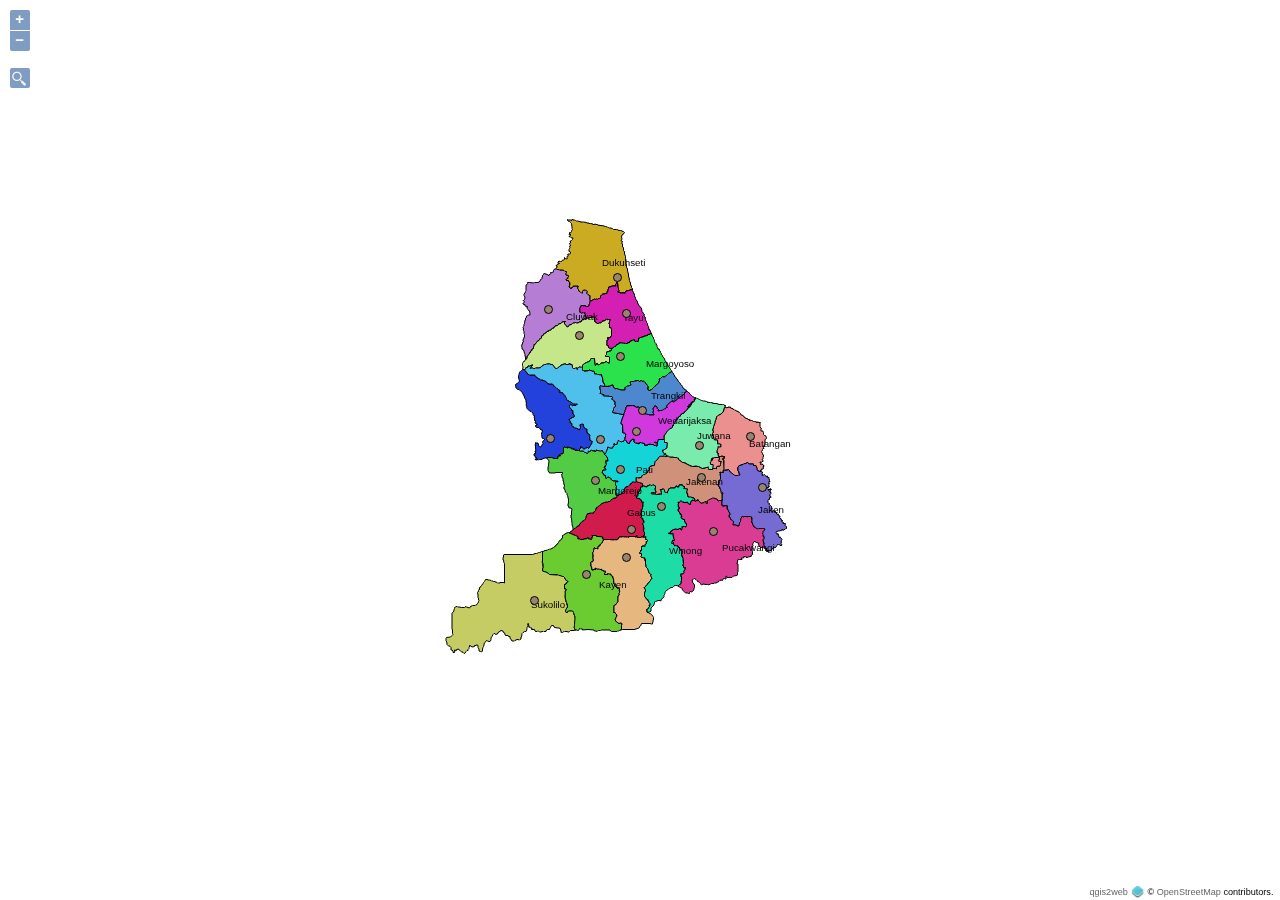
<file: polsek/index.html>
<!doctype html>
<html lang="en">
    <head>
        <meta charset="utf-8">
        <meta http-equiv="X-UA-Compatible" content="IE=edge">
        <meta name="viewport" content="initial-scale=1,user-scalable=no,maximum-scale=1,width=device-width">
        <meta name="mobile-web-app-capable" content="yes">
        <meta name="apple-mobile-web-app-capable" content="yes">
        <link rel="stylesheet" href="./resources/ol.css">
        <link rel="stylesheet" type="text/css" href="resources/horsey.min.css">
        <link rel="stylesheet" type="text/css" href="resources/ol3-search-layer.min.css">
        <link rel="stylesheet" href="./resources/ol3-layerswitcher.css">
        <link rel="stylesheet" href="./resources/qgis2web.css">
        <style>
        html, body {
            background-color: #ffffff;
        }
        </style>
        <style>
        html, body, #map {
            width: 100%;
            height: 100%;
            padding: 0;
            margin: 0;
        }
        </style>
        <title></title>
    </head>
    <body>
        <div id="map">
            <div id="popup" class="ol-popup">
                <a href="#" id="popup-closer" class="ol-popup-closer"></a>
                <div id="popup-content"></div>
            </div>
        </div>
        <script src="resources/qgis2web_expressions.js"></script>
        <script src="resources/polyfills.js"></script>
        <script src="./resources/functions.js"></script>
        <script src="./resources/ol.js"></script>
        <script src="http://cdn.polyfill.io/v2/polyfill.min.js?features=Element.prototype.classList,URL"></script>
        <script src="resources/horsey.min.js"></script>
        <script src="resources/ol3-search-layer.min.js"></script>
        <script src="./resources/ol3-layerswitcher.js"></script>
        <script src="layers/LapakGIScomBatas_Kecamatan_BIG_PPBW_0.js"></script><script src="layers/polsek_1.js"></script>
        <script src="styles/LapakGIScomBatas_Kecamatan_BIG_PPBW_0_style.js"></script><script src="styles/polsek_1_style.js"></script>
        <script src="./layers/layers.js" type="text/javascript"></script> 
        <script src="./resources/qgis2web.js"></script>
        <script src="./resources/Autolinker.min.js"></script>
    </body>
</html>
</file>
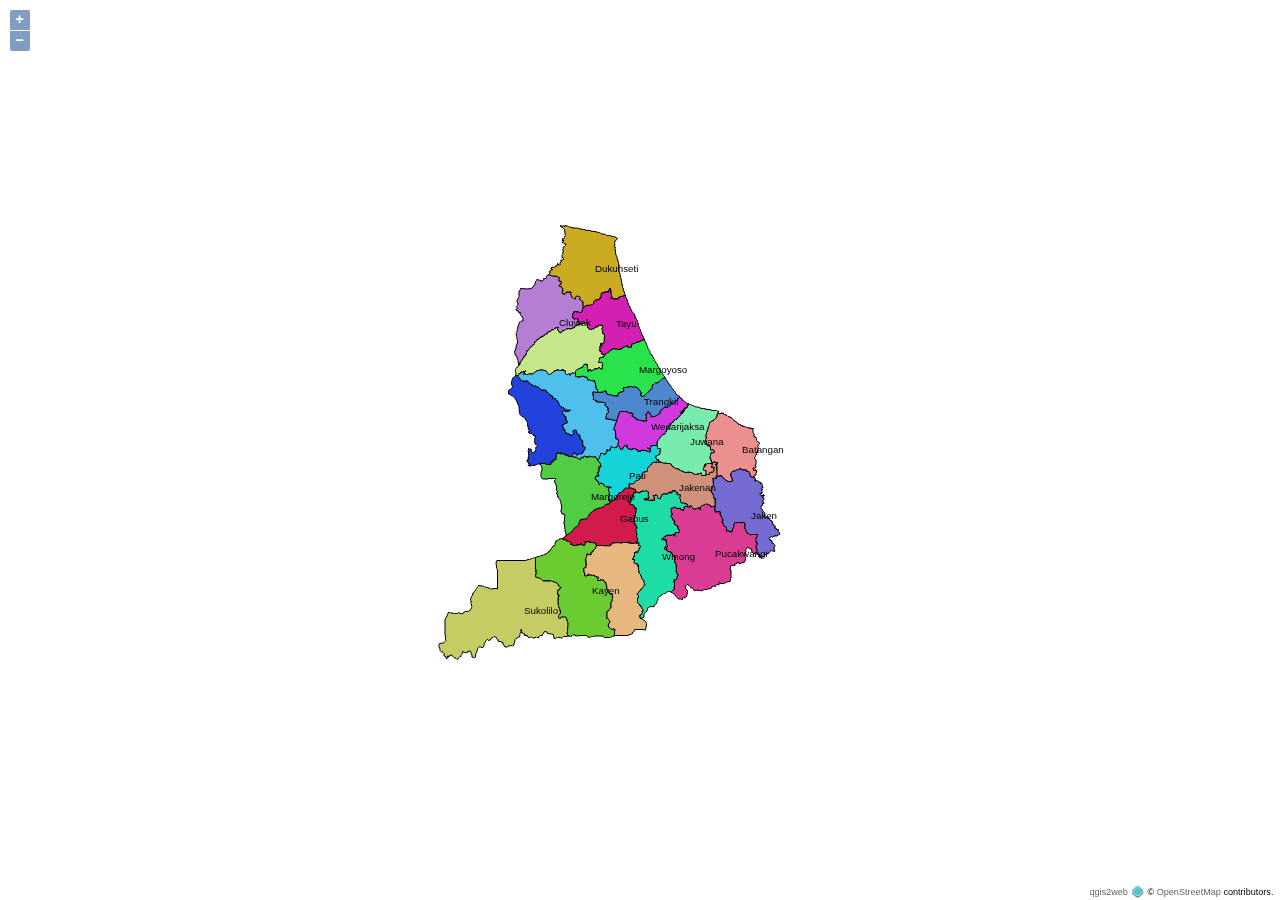
<file: sig2018/index.html>
<!doctype html>
<html lang="en">
    <head>
        <meta charset="utf-8">
        <meta http-equiv="X-UA-Compatible" content="IE=edge">
        <meta name="viewport" content="initial-scale=1,user-scalable=no,maximum-scale=1,width=device-width">
        <meta name="mobile-web-app-capable" content="yes">
        <meta name="apple-mobile-web-app-capable" content="yes">
        <link rel="stylesheet" href="./resources/ol.css">
        <link rel="stylesheet" href="./resources/ol3-layerswitcher.css">
        <link rel="stylesheet" href="./resources/qgis2web.css">
        <style>
        html, body {
            background-color: #ffffff;
        }
        </style>
        <style>
        html, body, #map {
            width: 100%;
            height: 100%;
            padding: 0;
            margin: 0;
        }
        </style>
        <title></title>
    </head>
    <body>
        <div id="map">
            <div id="popup" class="ol-popup">
                <a href="#" id="popup-closer" class="ol-popup-closer"></a>
                <div id="popup-content"></div>
            </div>
        </div>
        <script src="resources/qgis2web_expressions.js"></script>
        <script src="resources/polyfills.js"></script>
        <script src="./resources/functions.js"></script>
        <script src="./resources/ol.js"></script>
        <script src="./resources/ol3-layerswitcher.js"></script>
        <script src="layers/LapakGIScomBatas_Kecamatan_BIG_PPBW_0.js"></script>
        <script src="styles/LapakGIScomBatas_Kecamatan_BIG_PPBW_0_style.js"></script>
        <script src="./layers/layers.js" type="text/javascript"></script> 
        <script src="./resources/qgis2web.js"></script>
        <script src="./resources/Autolinker.min.js"></script>
    </body>
</html>
</file>
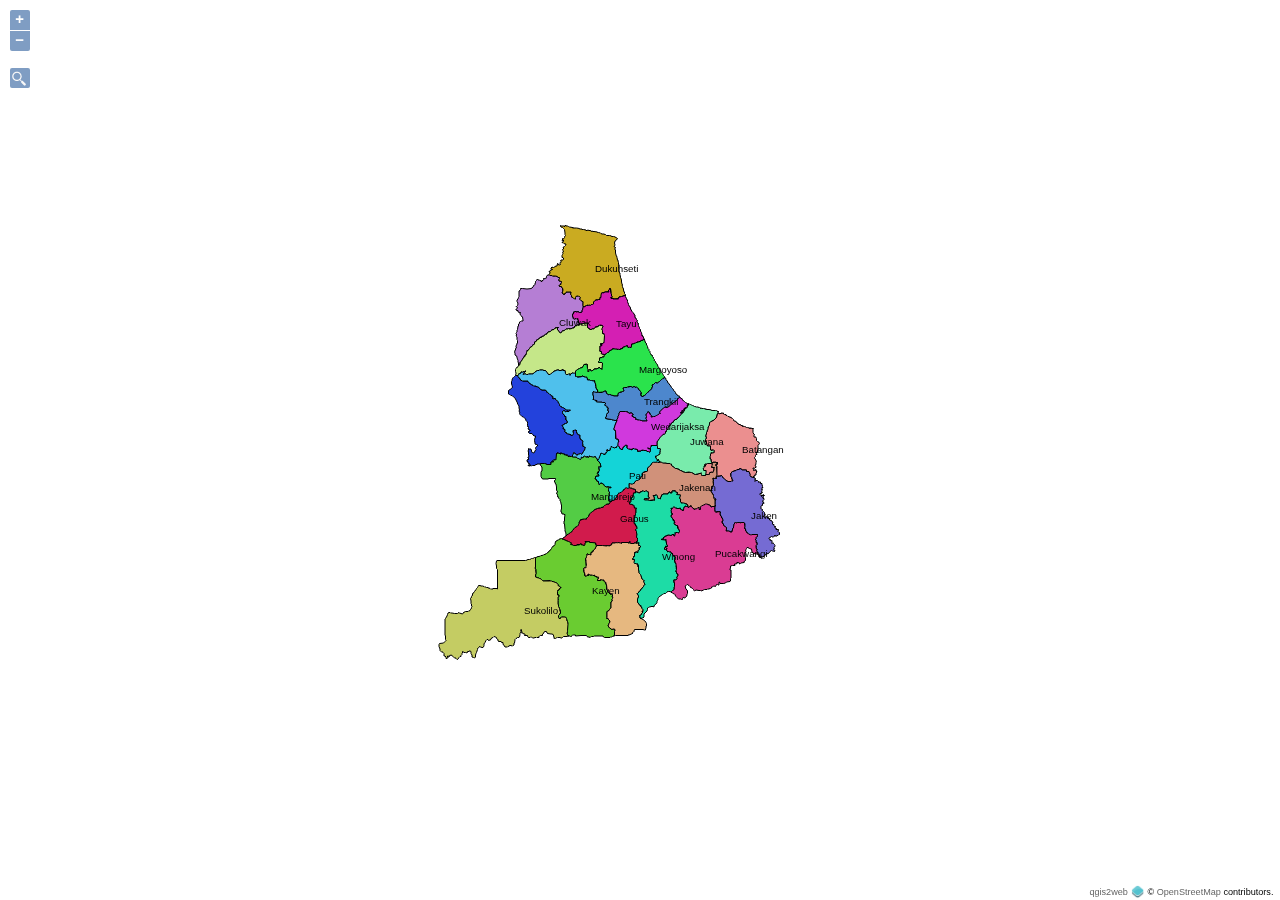
<file: sig2020/index.html>
<!doctype html>
<html lang="en">
    <head>
        <meta charset="utf-8">
        <meta http-equiv="X-UA-Compatible" content="IE=edge">
        <meta name="viewport" content="initial-scale=1,user-scalable=no,maximum-scale=1,width=device-width">
        <meta name="mobile-web-app-capable" content="yes">
        <meta name="apple-mobile-web-app-capable" content="yes">
        <link rel="stylesheet" href="./resources/ol.css">
        <link rel="stylesheet" type="text/css" href="resources/horsey.min.css">
        <link rel="stylesheet" type="text/css" href="resources/ol3-search-layer.min.css">
        <link rel="stylesheet" href="./resources/ol3-layerswitcher.css">
        <link rel="stylesheet" href="./resources/qgis2web.css">
        <style>
        html, body {
            background-color: #ffffff;
        }
        </style>
        <style>
        html, body, #map {
            width: 100%;
            height: 100%;
            padding: 0;
            margin: 0;
        }
        </style>
        <title></title>
    </head>
    <body>
        <div id="map">
            <div id="popup" class="ol-popup">
                <a href="#" id="popup-closer" class="ol-popup-closer"></a>
                <div id="popup-content"></div>
            </div>
        </div>
        <script src="resources/qgis2web_expressions.js"></script>
        <script src="resources/polyfills.js"></script>
        <script src="./resources/functions.js"></script>
        <script src="./resources/ol.js"></script>
        <script src="http://cdn.polyfill.io/v2/polyfill.min.js?features=Element.prototype.classList,URL"></script>
        <script src="resources/horsey.min.js"></script>
        <script src="resources/ol3-search-layer.min.js"></script>
        <script src="./resources/ol3-layerswitcher.js"></script>
        <script src="layers/LapakGIScomBatas_Kecamatan_BIG_PPBW_0.js"></script>
        <script src="styles/LapakGIScomBatas_Kecamatan_BIG_PPBW_0_style.js"></script>
        <script src="./layers/layers.js" type="text/javascript"></script> 
        <script src="./resources/qgis2web.js"></script>
        <script src="./resources/Autolinker.min.js"></script>
    </body>
</html>
</file>
<file: polsek/resources/ol.css>
.ol-box{box-sizing:border-box;border-radius:2px;border:2px solid #00f}.ol-mouse-position{top:8px;right:8px;position:absolute}.ol-scale-line{background:rgba(0,60,136,.3);border-radius:4px;bottom:8px;left:8px;padding:2px;position:absolute}.ol-scale-line-inner{border:1px solid #eee;border-top:none;color:#eee;font-size:10px;text-align:center;margin:1px;will-change:contents,width}.ol-overlay-container{will-change:left,right,top,bottom}.ol-unsupported{display:none}.ol-unselectable,.ol-viewport{-webkit-touch-callout:none;-webkit-user-select:none;-moz-user-select:none;-ms-user-select:none;user-select:none;-webkit-tap-highlight-color:transparent}.ol-selectable{-webkit-touch-callout:default;-webkit-user-select:auto;-moz-user-select:auto;-ms-user-select:auto;user-select:auto}.ol-grabbing{cursor:-webkit-grabbing;cursor:-moz-grabbing;cursor:grabbing}.ol-grab{cursor:move;cursor:-webkit-grab;cursor:-moz-grab;cursor:grab}.ol-control{position:absolute;background-color:rgba(255,255,255,.4);border-radius:4px;padding:2px}.ol-control:hover{background-color:rgba(255,255,255,.6)}.ol-zoom{top:.5em;left:.5em}.ol-rotate{top:.5em;right:.5em;transition:opacity .25s linear,visibility 0s linear}.ol-rotate.ol-hidden{opacity:0;visibility:hidden;transition:opacity .25s linear,visibility 0s linear .25s}.ol-zoom-extent{top:4.643em;left:.5em}.ol-full-screen{right:.5em;top:.5em}@media print{.ol-control{display:none}}.ol-control button{display:block;margin:1px;padding:0;color:#fff;font-size:1.14em;font-weight:700;text-decoration:none;text-align:center;height:1.375em;width:1.375em;line-height:.4em;background-color:rgba(0,60,136,.5);border:none;border-radius:2px}.ol-control button::-moz-focus-inner{border:none;padding:0}.ol-zoom-extent button{line-height:1.4em}.ol-compass{display:block;font-weight:400;font-size:1.2em;will-change:transform}.ol-touch .ol-control button{font-size:1.5em}.ol-touch .ol-zoom-extent{top:5.5em}.ol-control button:focus,.ol-control button:hover{text-decoration:none;background-color:rgba(0,60,136,.7)}.ol-zoom .ol-zoom-in{border-radius:2px 2px 0 0}.ol-zoom .ol-zoom-out{border-radius:0 0 2px 2px}.ol-attribution{text-align:right;bottom:.5em;right:.5em;max-width:calc(100% - 1.3em)}.ol-attribution ul{margin:0;padding:0 .5em;font-size:.7rem;line-height:1.375em;color:#000;text-shadow:0 0 2px #fff}.ol-attribution li{display:inline;list-style:none;line-height:inherit}.ol-attribution li:not(:last-child):after{content:" "}.ol-attribution img{max-height:2em;max-width:inherit;vertical-align:middle}.ol-attribution button,.ol-attribution ul{display:inline-block}.ol-attribution.ol-collapsed ul{display:none}.ol-attribution.ol-logo-only ul{display:block}.ol-attribution:not(.ol-collapsed){background:rgba(255,255,255,.8)}.ol-attribution.ol-uncollapsible{bottom:0;right:0;border-radius:4px 0 0;height:1.1em;line-height:1em}.ol-attribution.ol-logo-only{background:0 0;bottom:.4em;height:1.1em;line-height:1em}.ol-attribution.ol-uncollapsible img{margin-top:-.2em;max-height:1.6em}.ol-attribution.ol-logo-only button,.ol-attribution.ol-uncollapsible button{display:none}.ol-zoomslider{top:4.5em;left:.5em;height:200px}.ol-zoomslider button{position:relative;height:10px}.ol-touch .ol-zoomslider{top:5.5em}.ol-overviewmap{left:.5em;bottom:.5em}.ol-overviewmap.ol-uncollapsible{bottom:0;left:0;border-radius:0 4px 0 0}.ol-overviewmap .ol-overviewmap-map,.ol-overviewmap button{display:inline-block}.ol-overviewmap .ol-overviewmap-map{border:1px solid #7b98bc;height:150px;margin:2px;width:150px}.ol-overviewmap:not(.ol-collapsed) button{bottom:1px;left:2px;position:absolute}.ol-overviewmap.ol-collapsed .ol-overviewmap-map,.ol-overviewmap.ol-uncollapsible button{display:none}.ol-overviewmap:not(.ol-collapsed){background:rgba(255,255,255,.8)}.ol-overviewmap-box{border:2px dotted rgba(0,60,136,.7)}.ol-overviewmap .ol-overviewmap-box:hover{cursor:move}
</file>
<file: polsek/resources/ol3-layerswitcher.css>
.layer-switcher.shown.ol-control {
    background-color: transparent;
}

.layer-switcher.shown.ol-control:hover {
    background-color: transparent;
}

.layer-switcher {
    position: absolute;
    top: 3.5em;
    right: 0.5em;
    text-align: left;
}

.layer-switcher.shown {
    bottom: 3em;
}

.layer-switcher .panel {
    padding: 0 1em 0 0;
    margin: 0;
    border: 4px solid #eee;
    border-radius: 4px;
    background-color: white;
    display: none;
    max-height: 100%;
    overflow-y: auto;
}

.layer-switcher.shown .panel {
    display: block;
}

.layer-switcher button {
    float: right;
    width: 38px;
    height: 38px;
    background-image: url('[data-uri]') /*logo.png*/;
    background-repeat: no-repeat;
    background-position: 2px;
    background-color: white;
    border: none;
}

.layer-switcher.shown button {
    display: none;
}

.layer-switcher button:focus, .layer-switcher button:hover {
    background-color: white;
}

.layer-switcher ul {
    padding-left: 1em;
    list-style: none;
}

.layer-switcher li.group {
    padding-top: 5px;
}

.layer-switcher li.group > label {
    font-weight: bold;
}

.layer-switcher li.layer {
    display: table;
}

.layer-switcher li.layer label, .layer-switcher li.layer input {
    display: table-cell;
    vertical-align: sub;
}

.layer-switcher input {
    margin: 4px;
}

.layer-switcher.touch ::-webkit-scrollbar {
    width: 4px;
}

.layer-switcher.touch ::-webkit-scrollbar-track {
    -webkit-box-shadow: inset 0 0 6px rgba(0,0,0,0.3);
    border-radius: 10px;
}

.layer-switcher.touch ::-webkit-scrollbar-thumb {
    border-radius: 10px;
    -webkit-box-shadow: inset 0 0 6px rgba(0,0,0,0.5);
}
</file>
<file: polsek/resources/qgis2web.css>
html, body {
    height: 100%;
    padding: 0;
    margin: 0;
    font-family: sans-serif;
    font-size: small;
}

th, td {
    vertical-align: top;
    text-align: left;
}

#map {
    width: 100%;
    height: 100%;
}

.ol-popup {
    display: none;
    position: absolute;
    background-color: white;
    -moz-box-shadow: 0 1px 4px rgba(0,0,0,0.2);
    -webkit-filter: drop-shadow(0 1px 4px rgba(0,0,0,0.2));
    filter: drop-shadow(0 1px 4px rgba(0,0,0,0.2));
    padding: 15px;
    border-radius: 10px;
    border: 1px solid #cccccc;
    bottom: 12px;
    left: -50px;   
    height: auto;
    width: auto;
    min-width: 100px;
    max-height:400px;  
    overflow: auto;      
}

.ol-popup-closer {
    text-decoration: none;
    position: absolute;
    top: 2px;
    right: 8px;
}

.ol-popup-closer:after {
    content: "X";
}

.ol-attribution a {
    text-decoration: none;
    color: #666;
    font-family: sans-serif;
    font-size: 100%;
}

#popup-content>ul>li:nth-child(even) {
    background-color: #eee;
}

#popup-content ul {
    list-style-type: none;
    padding-left: 0;
}

#popup-content li {
    margin-bottom:0.25em;
}
</file>
<file: sig2018/resources/ol.css>
.ol-box{box-sizing:border-box;border-radius:2px;border:2px solid #00f}.ol-mouse-position{top:8px;right:8px;position:absolute}.ol-scale-line{background:rgba(0,60,136,.3);border-radius:4px;bottom:8px;left:8px;padding:2px;position:absolute}.ol-scale-line-inner{border:1px solid #eee;border-top:none;color:#eee;font-size:10px;text-align:center;margin:1px;will-change:contents,width}.ol-overlay-container{will-change:left,right,top,bottom}.ol-unsupported{display:none}.ol-unselectable,.ol-viewport{-webkit-touch-callout:none;-webkit-user-select:none;-moz-user-select:none;-ms-user-select:none;user-select:none;-webkit-tap-highlight-color:transparent}.ol-selectable{-webkit-touch-callout:default;-webkit-user-select:auto;-moz-user-select:auto;-ms-user-select:auto;user-select:auto}.ol-grabbing{cursor:-webkit-grabbing;cursor:-moz-grabbing;cursor:grabbing}.ol-grab{cursor:move;cursor:-webkit-grab;cursor:-moz-grab;cursor:grab}.ol-control{position:absolute;background-color:rgba(255,255,255,.4);border-radius:4px;padding:2px}.ol-control:hover{background-color:rgba(255,255,255,.6)}.ol-zoom{top:.5em;left:.5em}.ol-rotate{top:.5em;right:.5em;transition:opacity .25s linear,visibility 0s linear}.ol-rotate.ol-hidden{opacity:0;visibility:hidden;transition:opacity .25s linear,visibility 0s linear .25s}.ol-zoom-extent{top:4.643em;left:.5em}.ol-full-screen{right:.5em;top:.5em}@media print{.ol-control{display:none}}.ol-control button{display:block;margin:1px;padding:0;color:#fff;font-size:1.14em;font-weight:700;text-decoration:none;text-align:center;height:1.375em;width:1.375em;line-height:.4em;background-color:rgba(0,60,136,.5);border:none;border-radius:2px}.ol-control button::-moz-focus-inner{border:none;padding:0}.ol-zoom-extent button{line-height:1.4em}.ol-compass{display:block;font-weight:400;font-size:1.2em;will-change:transform}.ol-touch .ol-control button{font-size:1.5em}.ol-touch .ol-zoom-extent{top:5.5em}.ol-control button:focus,.ol-control button:hover{text-decoration:none;background-color:rgba(0,60,136,.7)}.ol-zoom .ol-zoom-in{border-radius:2px 2px 0 0}.ol-zoom .ol-zoom-out{border-radius:0 0 2px 2px}.ol-attribution{text-align:right;bottom:.5em;right:.5em;max-width:calc(100% - 1.3em)}.ol-attribution ul{margin:0;padding:0 .5em;font-size:.7rem;line-height:1.375em;color:#000;text-shadow:0 0 2px #fff}.ol-attribution li{display:inline;list-style:none;line-height:inherit}.ol-attribution li:not(:last-child):after{content:" "}.ol-attribution img{max-height:2em;max-width:inherit;vertical-align:middle}.ol-attribution button,.ol-attribution ul{display:inline-block}.ol-attribution.ol-collapsed ul{display:none}.ol-attribution.ol-logo-only ul{display:block}.ol-attribution:not(.ol-collapsed){background:rgba(255,255,255,.8)}.ol-attribution.ol-uncollapsible{bottom:0;right:0;border-radius:4px 0 0;height:1.1em;line-height:1em}.ol-attribution.ol-logo-only{background:0 0;bottom:.4em;height:1.1em;line-height:1em}.ol-attribution.ol-uncollapsible img{margin-top:-.2em;max-height:1.6em}.ol-attribution.ol-logo-only button,.ol-attribution.ol-uncollapsible button{display:none}.ol-zoomslider{top:4.5em;left:.5em;height:200px}.ol-zoomslider button{position:relative;height:10px}.ol-touch .ol-zoomslider{top:5.5em}.ol-overviewmap{left:.5em;bottom:.5em}.ol-overviewmap.ol-uncollapsible{bottom:0;left:0;border-radius:0 4px 0 0}.ol-overviewmap .ol-overviewmap-map,.ol-overviewmap button{display:inline-block}.ol-overviewmap .ol-overviewmap-map{border:1px solid #7b98bc;height:150px;margin:2px;width:150px}.ol-overviewmap:not(.ol-collapsed) button{bottom:1px;left:2px;position:absolute}.ol-overviewmap.ol-collapsed .ol-overviewmap-map,.ol-overviewmap.ol-uncollapsible button{display:none}.ol-overviewmap:not(.ol-collapsed){background:rgba(255,255,255,.8)}.ol-overviewmap-box{border:2px dotted rgba(0,60,136,.7)}.ol-overviewmap .ol-overviewmap-box:hover{cursor:move}
</file>
<file: sig2018/resources/ol3-layerswitcher.css>
.layer-switcher.shown.ol-control {
    background-color: transparent;
}

.layer-switcher.shown.ol-control:hover {
    background-color: transparent;
}

.layer-switcher {
    position: absolute;
    top: 3.5em;
    right: 0.5em;
    text-align: left;
}

.layer-switcher.shown {
    bottom: 3em;
}

.layer-switcher .panel {
    padding: 0 1em 0 0;
    margin: 0;
    border: 4px solid #eee;
    border-radius: 4px;
    background-color: white;
    display: none;
    max-height: 100%;
    overflow-y: auto;
}

.layer-switcher.shown .panel {
    display: block;
}

.layer-switcher button {
    float: right;
    width: 38px;
    height: 38px;
    background-image: url('[data-uri]') /*logo.png*/;
    background-repeat: no-repeat;
    background-position: 2px;
    background-color: white;
    border: none;
}

.layer-switcher.shown button {
    display: none;
}

.layer-switcher button:focus, .layer-switcher button:hover {
    background-color: white;
}

.layer-switcher ul {
    padding-left: 1em;
    list-style: none;
}

.layer-switcher li.group {
    padding-top: 5px;
}

.layer-switcher li.group > label {
    font-weight: bold;
}

.layer-switcher li.layer {
    display: table;
}

.layer-switcher li.layer label, .layer-switcher li.layer input {
    display: table-cell;
    vertical-align: sub;
}

.layer-switcher input {
    margin: 4px;
}

.layer-switcher.touch ::-webkit-scrollbar {
    width: 4px;
}

.layer-switcher.touch ::-webkit-scrollbar-track {
    -webkit-box-shadow: inset 0 0 6px rgba(0,0,0,0.3);
    border-radius: 10px;
}

.layer-switcher.touch ::-webkit-scrollbar-thumb {
    border-radius: 10px;
    -webkit-box-shadow: inset 0 0 6px rgba(0,0,0,0.5);
}
</file>
<file: sig2018/resources/qgis2web.css>
html, body {
    height: 100%;
    padding: 0;
    margin: 0;
    font-family: sans-serif;
    font-size: small;
}

th, td {
    vertical-align: top;
    text-align: left;
}

#map {
    width: 100%;
    height: 100%;
}

.ol-popup {
    display: none;
    position: absolute;
    background-color: white;
    -moz-box-shadow: 0 1px 4px rgba(0,0,0,0.2);
    -webkit-filter: drop-shadow(0 1px 4px rgba(0,0,0,0.2));
    filter: drop-shadow(0 1px 4px rgba(0,0,0,0.2));
    padding: 15px;
    border-radius: 10px;
    border: 1px solid #cccccc;
    bottom: 12px;
    left: -50px;   
    height: auto;
    width: auto;
    min-width: 100px;
    max-height:400px;  
    overflow: auto;      
}

.ol-popup-closer {
    text-decoration: none;
    position: absolute;
    top: 2px;
    right: 8px;
}

.ol-popup-closer:after {
    content: "X";
}

.ol-attribution a {
    text-decoration: none;
    color: #666;
    font-family: sans-serif;
    font-size: 100%;
}

#popup-content>ul>li:nth-child(even) {
    background-color: #eee;
}

#popup-content ul {
    list-style-type: none;
    padding-left: 0;
}

#popup-content li {
    margin-bottom:0.25em;
}
</file>
<file: sig2020/resources/ol.css>
.ol-box{box-sizing:border-box;border-radius:2px;border:2px solid #00f}.ol-mouse-position{top:8px;right:8px;position:absolute}.ol-scale-line{background:rgba(0,60,136,.3);border-radius:4px;bottom:8px;left:8px;padding:2px;position:absolute}.ol-scale-line-inner{border:1px solid #eee;border-top:none;color:#eee;font-size:10px;text-align:center;margin:1px;will-change:contents,width}.ol-overlay-container{will-change:left,right,top,bottom}.ol-unsupported{display:none}.ol-unselectable,.ol-viewport{-webkit-touch-callout:none;-webkit-user-select:none;-moz-user-select:none;-ms-user-select:none;user-select:none;-webkit-tap-highlight-color:transparent}.ol-selectable{-webkit-touch-callout:default;-webkit-user-select:auto;-moz-user-select:auto;-ms-user-select:auto;user-select:auto}.ol-grabbing{cursor:-webkit-grabbing;cursor:-moz-grabbing;cursor:grabbing}.ol-grab{cursor:move;cursor:-webkit-grab;cursor:-moz-grab;cursor:grab}.ol-control{position:absolute;background-color:rgba(255,255,255,.4);border-radius:4px;padding:2px}.ol-control:hover{background-color:rgba(255,255,255,.6)}.ol-zoom{top:.5em;left:.5em}.ol-rotate{top:.5em;right:.5em;transition:opacity .25s linear,visibility 0s linear}.ol-rotate.ol-hidden{opacity:0;visibility:hidden;transition:opacity .25s linear,visibility 0s linear .25s}.ol-zoom-extent{top:4.643em;left:.5em}.ol-full-screen{right:.5em;top:.5em}@media print{.ol-control{display:none}}.ol-control button{display:block;margin:1px;padding:0;color:#fff;font-size:1.14em;font-weight:700;text-decoration:none;text-align:center;height:1.375em;width:1.375em;line-height:.4em;background-color:rgba(0,60,136,.5);border:none;border-radius:2px}.ol-control button::-moz-focus-inner{border:none;padding:0}.ol-zoom-extent button{line-height:1.4em}.ol-compass{display:block;font-weight:400;font-size:1.2em;will-change:transform}.ol-touch .ol-control button{font-size:1.5em}.ol-touch .ol-zoom-extent{top:5.5em}.ol-control button:focus,.ol-control button:hover{text-decoration:none;background-color:rgba(0,60,136,.7)}.ol-zoom .ol-zoom-in{border-radius:2px 2px 0 0}.ol-zoom .ol-zoom-out{border-radius:0 0 2px 2px}.ol-attribution{text-align:right;bottom:.5em;right:.5em;max-width:calc(100% - 1.3em)}.ol-attribution ul{margin:0;padding:0 .5em;font-size:.7rem;line-height:1.375em;color:#000;text-shadow:0 0 2px #fff}.ol-attribution li{display:inline;list-style:none;line-height:inherit}.ol-attribution li:not(:last-child):after{content:" "}.ol-attribution img{max-height:2em;max-width:inherit;vertical-align:middle}.ol-attribution button,.ol-attribution ul{display:inline-block}.ol-attribution.ol-collapsed ul{display:none}.ol-attribution.ol-logo-only ul{display:block}.ol-attribution:not(.ol-collapsed){background:rgba(255,255,255,.8)}.ol-attribution.ol-uncollapsible{bottom:0;right:0;border-radius:4px 0 0;height:1.1em;line-height:1em}.ol-attribution.ol-logo-only{background:0 0;bottom:.4em;height:1.1em;line-height:1em}.ol-attribution.ol-uncollapsible img{margin-top:-.2em;max-height:1.6em}.ol-attribution.ol-logo-only button,.ol-attribution.ol-uncollapsible button{display:none}.ol-zoomslider{top:4.5em;left:.5em;height:200px}.ol-zoomslider button{position:relative;height:10px}.ol-touch .ol-zoomslider{top:5.5em}.ol-overviewmap{left:.5em;bottom:.5em}.ol-overviewmap.ol-uncollapsible{bottom:0;left:0;border-radius:0 4px 0 0}.ol-overviewmap .ol-overviewmap-map,.ol-overviewmap button{display:inline-block}.ol-overviewmap .ol-overviewmap-map{border:1px solid #7b98bc;height:150px;margin:2px;width:150px}.ol-overviewmap:not(.ol-collapsed) button{bottom:1px;left:2px;position:absolute}.ol-overviewmap.ol-collapsed .ol-overviewmap-map,.ol-overviewmap.ol-uncollapsible button{display:none}.ol-overviewmap:not(.ol-collapsed){background:rgba(255,255,255,.8)}.ol-overviewmap-box{border:2px dotted rgba(0,60,136,.7)}.ol-overviewmap .ol-overviewmap-box:hover{cursor:move}
</file>
<file: sig2020/resources/ol3-layerswitcher.css>
.layer-switcher.shown.ol-control {
    background-color: transparent;
}

.layer-switcher.shown.ol-control:hover {
    background-color: transparent;
}

.layer-switcher {
    position: absolute;
    top: 3.5em;
    right: 0.5em;
    text-align: left;
}

.layer-switcher.shown {
    bottom: 3em;
}

.layer-switcher .panel {
    padding: 0 1em 0 0;
    margin: 0;
    border: 4px solid #eee;
    border-radius: 4px;
    background-color: white;
    display: none;
    max-height: 100%;
    overflow-y: auto;
}

.layer-switcher.shown .panel {
    display: block;
}

.layer-switcher button {
    float: right;
    width: 38px;
    height: 38px;
    background-image: url('[data-uri]') /*logo.png*/;
    background-repeat: no-repeat;
    background-position: 2px;
    background-color: white;
    border: none;
}

.layer-switcher.shown button {
    display: none;
}

.layer-switcher button:focus, .layer-switcher button:hover {
    background-color: white;
}

.layer-switcher ul {
    padding-left: 1em;
    list-style: none;
}

.layer-switcher li.group {
    padding-top: 5px;
}

.layer-switcher li.group > label {
    font-weight: bold;
}

.layer-switcher li.layer {
    display: table;
}

.layer-switcher li.layer label, .layer-switcher li.layer input {
    display: table-cell;
    vertical-align: sub;
}

.layer-switcher input {
    margin: 4px;
}

.layer-switcher.touch ::-webkit-scrollbar {
    width: 4px;
}

.layer-switcher.touch ::-webkit-scrollbar-track {
    -webkit-box-shadow: inset 0 0 6px rgba(0,0,0,0.3);
    border-radius: 10px;
}

.layer-switcher.touch ::-webkit-scrollbar-thumb {
    border-radius: 10px;
    -webkit-box-shadow: inset 0 0 6px rgba(0,0,0,0.5);
}
</file>
<file: sig2020/resources/qgis2web.css>
html, body {
    height: 100%;
    padding: 0;
    margin: 0;
    font-family: sans-serif;
    font-size: small;
}

th, td {
    vertical-align: top;
    text-align: left;
}

#map {
    width: 100%;
    height: 100%;
}

.ol-popup {
    display: none;
    position: absolute;
    background-color: white;
    -moz-box-shadow: 0 1px 4px rgba(0,0,0,0.2);
    -webkit-filter: drop-shadow(0 1px 4px rgba(0,0,0,0.2));
    filter: drop-shadow(0 1px 4px rgba(0,0,0,0.2));
    padding: 15px;
    border-radius: 10px;
    border: 1px solid #cccccc;
    bottom: 12px;
    left: -50px;   
    height: auto;
    width: auto;
    min-width: 100px;
    max-height:400px;  
    overflow: auto;      
}

.ol-popup-closer {
    text-decoration: none;
    position: absolute;
    top: 2px;
    right: 8px;
}

.ol-popup-closer:after {
    content: "X";
}

.ol-attribution a {
    text-decoration: none;
    color: #666;
    font-family: sans-serif;
    font-size: 100%;
}

#popup-content>ul>li:nth-child(even) {
    background-color: #eee;
}

#popup-content ul {
    list-style-type: none;
    padding-left: 0;
}

#popup-content li {
    margin-bottom:0.25em;
}
</file>
<file: polsek/resources/horsey.min.css>
.sey-container{display:none;position:absolute;box-shadow:1px 2px 6px;background-color:#fff;color:#333;transition:left .1s ease-in-out;z-index:1}.sey-list{padding:0;margin:0;list-style-type:none}.sey-show{display:block}.sey-hide{display:none}.sey-empty{cursor:default;padding:7px}.sey-item{cursor:pointer;overflow:hidden;white-space:nowrap;text-overflow:ellipsis;padding:7px}.sey-item:hover{background-color:#444;color:#fff}.sey-selected{background-color:#333;color:#fff}.sey-char-highlight{font-weight:700}.sey-category-id{background-color:#eee;color:#aaa;text-align:right;text-transform:capitalize;font-style:italic;font-size:12px;box-shadow:1px 0 1px;padding:7px}
</file>
<file: polsek/resources/ol3-search-layer.min.css>
.search-layer{top:65px;left:.5em}.ol-touch .search-layer{top:80px}.search-layer button{background-image:url([data-uri]);background-repeat:no-repeat;background-position:center center;top:2px;left:2px}.search-layer-input-search{position:absolute;top:2px;left:32px;width:180px;padding:5px;border:1px solid #ccc;font-family:inherit;font-size:.875rem}.search-layer-collapsed{display:none}
</file>
<file: sig2020/resources/horsey.min.css>
.sey-container{display:none;position:absolute;box-shadow:1px 2px 6px;background-color:#fff;color:#333;transition:left .1s ease-in-out;z-index:1}.sey-list{padding:0;margin:0;list-style-type:none}.sey-show{display:block}.sey-hide{display:none}.sey-empty{cursor:default;padding:7px}.sey-item{cursor:pointer;overflow:hidden;white-space:nowrap;text-overflow:ellipsis;padding:7px}.sey-item:hover{background-color:#444;color:#fff}.sey-selected{background-color:#333;color:#fff}.sey-char-highlight{font-weight:700}.sey-category-id{background-color:#eee;color:#aaa;text-align:right;text-transform:capitalize;font-style:italic;font-size:12px;box-shadow:1px 0 1px;padding:7px}
</file>
<file: sig2020/resources/ol3-search-layer.min.css>
.search-layer{top:65px;left:.5em}.ol-touch .search-layer{top:80px}.search-layer button{background-image:url([data-uri]);background-repeat:no-repeat;background-position:center center;top:2px;left:2px}.search-layer-input-search{position:absolute;top:2px;left:32px;width:180px;padding:5px;border:1px solid #ccc;font-family:inherit;font-size:.875rem}.search-layer-collapsed{display:none}
</file>
